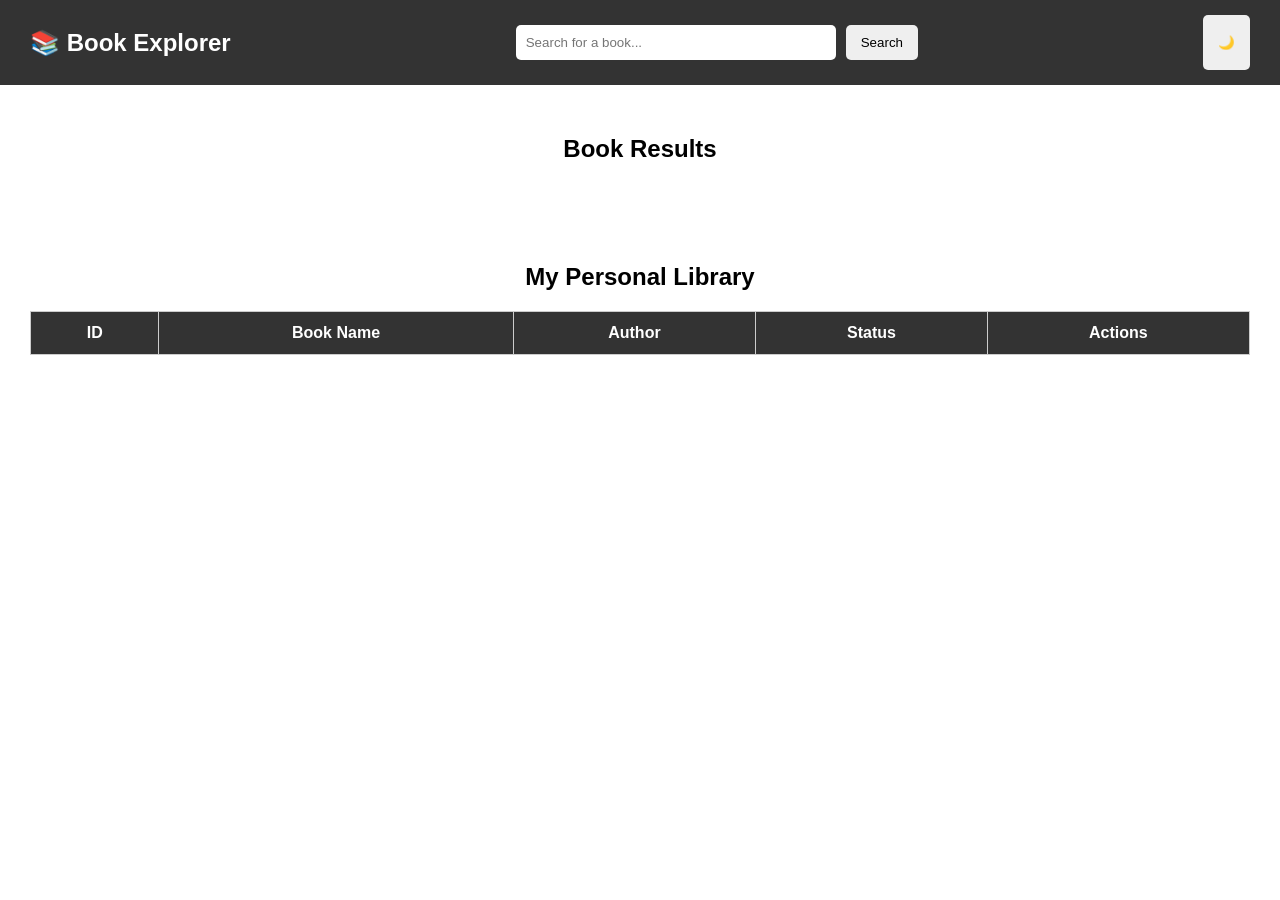
<file: index.html>
<!DOCTYPE html>
<html>
    
<head>
    <title>My First Website</title>
    <link rel="stylesheet" href="style.css">
</head>

<body>
            <!-- header -->
   <header>


<nav class="navbar"> <h1>📚 Book Explorer</h1>
     <div class="search-box"> <input type="text" id="searchInput" placeholder="Search for a book...">
         <button id="searchButton">Search</button> </div> 
         <button id="themeButton">🌙</button> 
        </nav>
   </header>         


<!-- card -->
<section
 class="books-section"> 
 <h2>Book Results</h2>
  <div id="booksContainer" class="books-container"> </div>
 </section>




<section class="library-section">

    <h2>My Personal Library</h2>

    <table>

        <thead>
            <tr>
               <th>ID</th>
               <th>Book Name</th>
                <th>Author</th>
                <th>Status</th>
                <th>Actions</th>
            </tr>
        </thead>

        <tbody id="libraryTable">

        </tbody>

    </table>

</section>



<script src="script.js"></script>


</body>

</html>
</file>
<file: style.css>
body {
    margin: 0;
    font-family: Arial, sans-serif;
}

.navbar {
    display: flex;
    align-items: center;
    justify-content: space-between;
    padding: 15px 30px;
    background-color: #333;
    color: white;
}

.navbar h1 {
    margin: 0;
}

.search-box {
    display: flex;
    gap: 10px;
}

.search-box input {
    width: 300px;
    padding: 10px;
    border: none;
    border-radius: 5px;
}

.search-box button {
    padding: 10px 15px;
    border: none;
    border-radius: 5px;
    cursor: pointer;
}

#themeButton {
    padding: 20px 15px;
    border: none;
    border-radius: 5px;
    cursor: pointer;
}



.books-section {
    padding: 30px;
}

.books-section h2 {
    text-align: center;
}

.books-container {
    display: flex;
    flex-wrap: wrap;
    gap: 20px;
    justify-content: center;
}



.book-card {
    width: 200px;
    background-color: white;
    border: 1px solid #ccc;
    border-radius: 10px;
    padding: 15px;
    text-align: center;
}

.book-card img {
    width: 150px;
    height: 220px;
    object-fit: cover;
}

.book-card h3 {
    font-size: 18px;
}

.book-card p {
    font-size: 14px;
}



.library-section {
    padding: 30px;
}

.library-section h2 {
    text-align: center;
}

table {
    width: 100%;
    border-collapse: collapse;
    margin-top: 20px;
}

th,
td {
    border: 1px solid #ccc;
    padding: 12px;
    text-align: center;
}

th {
    background-color: #333;
    color: white;
}



.dark-mode {
    background-color: #222;
    color: white;
}

.dark-mode .book-card {
    background-color: #333;
    color: white;
}

.dark-mode .library-section {
    color: white;
}
</file>
